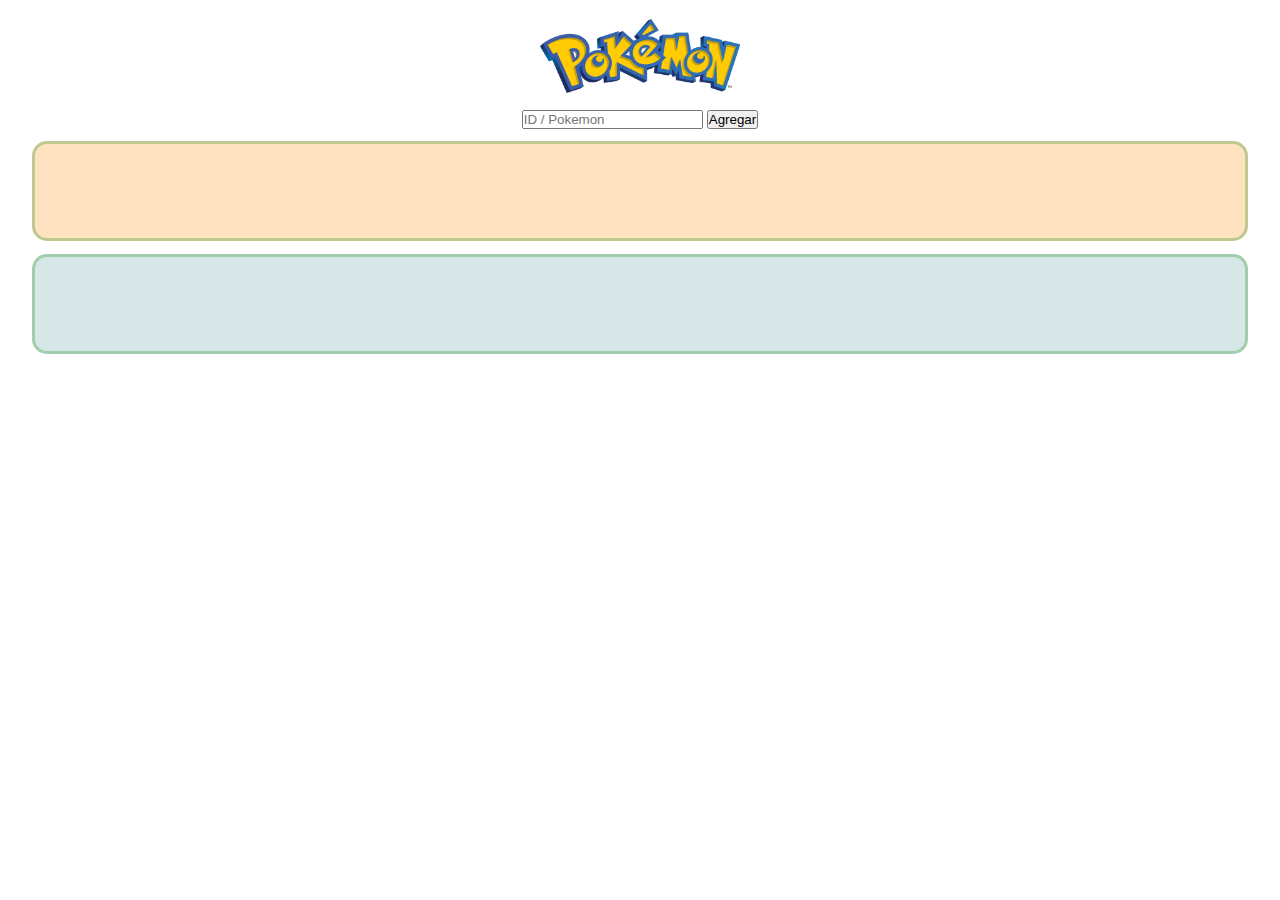
<file: index.html>
<!DOCTYPE html>
<html lang="en">

<head>
    <meta charset="UTF-8">
    <meta name="viewport" content="width=device-width, initial-scale=1.0">
    <title>Pokemon</title>
    <link rel="stylesheet" href="styles.css">
</head>

<body>
    <header>
        <a href="https://pokeapi.co/"> <img src="media/pokemonpng.png" alt="Pokemon" title='Pokemon'
                draggable="false"></a>
    </header>

    <section class="contenedor">
        <form name="buscador">
            <input type="text" name="identificador" id='pokeInput' placeholder="ID / Pokemon" required>
            <button>Agregar</button>
        </form>
    </section>

    <section class="contenedor">
        <ul id="resultado">

        </ul>
    </section>

    <section class="contenedor">
        <ul id="seleccion">

        </ul>
    </section>

    <script src="fetch.js"></script>
    <!--     <script src="ajaxOld.js"></script> -->
</body>

</html>
</file>
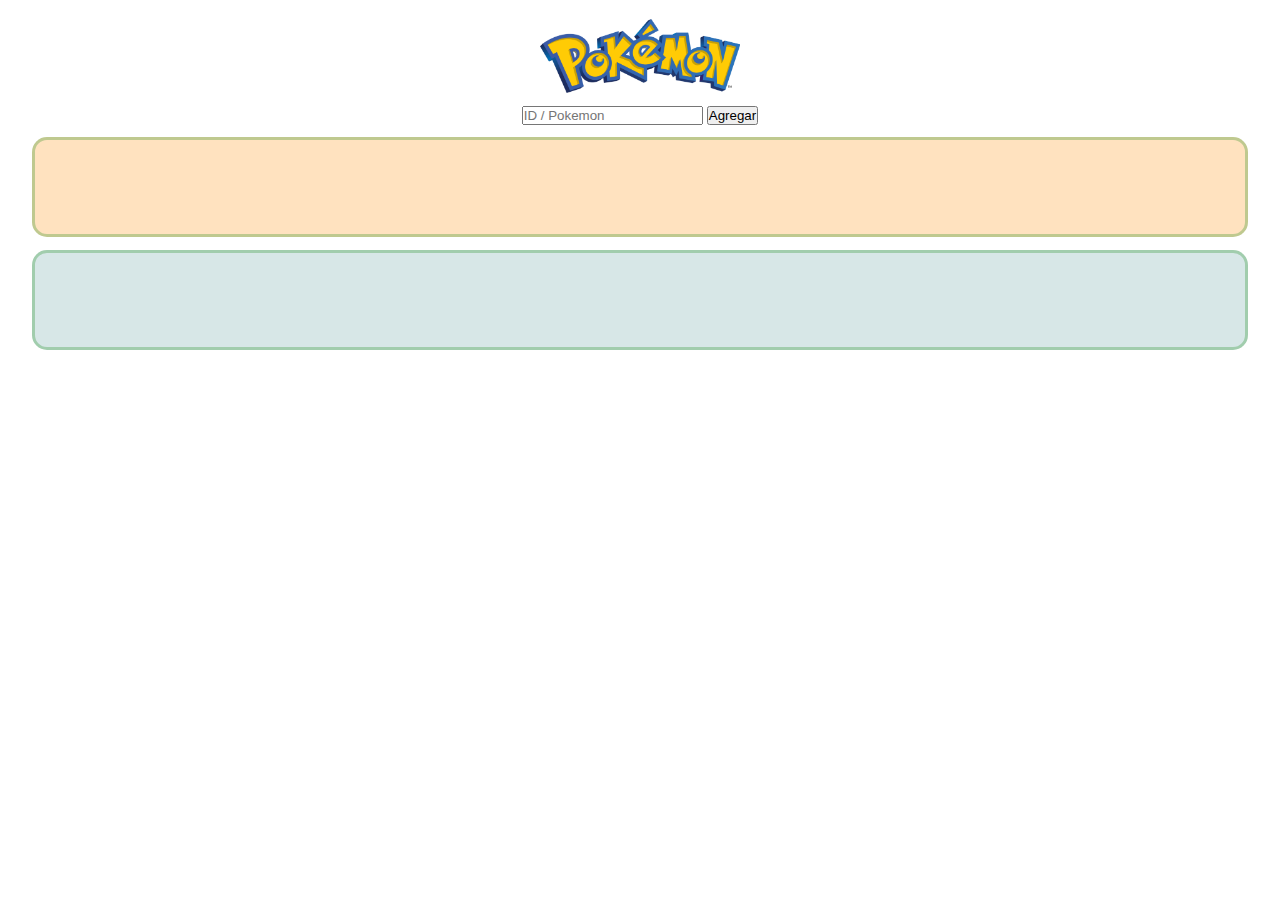
<file: tarea.html>
<!DOCTYPE html>
<html lang="en">

<head>
    <meta charset="UTF-8">
    <meta name="viewport" content="width=device-width, initial-scale=1.0">
    <title>Pokemon</title>
    <link rel="stylesheet" href="styles.css">
</head>

<body>
    <header>
        <img src="media/pokemonpng.png" alt="Pokemon" title='Pokemon' draggable="false">
    </header>

    <section class="contenedor">
        <form name="buscador">
            <input type="text" name="identificador" id='pokeInput' placeholder="ID / Pokemon" required>
            <button>Agregar</button>
        </form>
    </section>

    <section class="contenedor">
        <ul id="resultado">

        </ul>
    </section>

    <section class="contenedor">
        <ul id="seleccion">

        </ul>
    </section>

    <script src="ajaxOld.js"></script>
</body>

</html>
</file>
<file: styles.css>
@import url("https://fonts.googleapis.com/css2?family=Montserrat:wght@300&family=Poppins:wght@300&display=swap");
* {
  box-sizing: border-box;
  margin: 0;
  padding: 0;
  list-style-type: none;
}
header {
  margin-top: 1.5%;
  display: flex;
  justify-content: center;
}
header img {
  width: 200px;
}

.contenedor {
  margin-top: 1%;
  display: flex;
  justify-content: center;
}

#resultado,
#seleccion {
  display: flex;
  justify-content: space-evenly;
  flex-wrap: wrap;
  border: 3px solid hsl(120, 100%, 25%, 0.25);
  border-radius: 15px;

  width: 95%;
  min-height: 100px;
  background-color: rgba(255, 140, 0, 0.25);

  padding: 1.5%;
  gap: 15px;
}

#seleccion {
  background-color: rgba(95, 158, 160, 0.25);
}

.card,
.pokeTeam {
  cursor: grab;
  display: flex;
  flex-direction: column;
  justify-content: center;
  align-items: center;
  background-color: rgba(0, 255, 13, 0.5);
  border: 3px solid rgba(0, 0, 0, 0.25);
  border-radius: 15px;
  width: 150px;
  height: 200px;
  box-shadow: 5px 5px 10px gray;
  padding: 0.5%;
  overflow: hidden;
}

.newCard {
  animation: 250ms go 1 ease-in-out;
}

.card:hover {
  background-color: rgba(0, 255, 13, 0.856);
  border-color: rgb(255, 174, 0);
}
.card:active {
  animation: 1.5s holding infinite ease-in-out;
}

.pokeTeam {
  cursor: default;
  border: 6px outset rgb(255, 196, 0);
  color: rgb(82, 63, 0);
  background: rgb(255, 200, 0);
  background: linear-gradient(
    to bottom right,
    rgba(250, 200, 0, 1) 0% 25%,
    rgb(150, 120, 0, 0.9) 85% 95%,
    rgb(150, 120, 0, 1) 100%
  );
  background-position: 10%;
  width: 180px;
  height: 250px;
  animation: rgb 2s infinite ease-in-out;
}

.idPoke {
  height: 0;
  top: 15%;
  left: 20%;
  position: relative;
  color: rgba(65, 0, 126, 0.25);
}

.card-title {
  display: flex;
  gap: 7.5%;
  font-family: "Poppins", sans-serif;
  text-transform: capitalize;
  font-size: 0.8rem;
}
.moves {
  text-align: center;
  font-family: "Montserrat", sans-serif;
  font-size: 0.8rem;
}

.sprite {
  max-width: 50%;
  max-height: 100px;
}

.pokeTeam .idPoke {
  top: 20%;
  left: 25%;
  font-weight: bold;
}
.pokeTeam .card-title {
  font-size: 1rem;
}
.pokeTeam .moves {
  font-size: 1rem;
}

.pokeTeam .sprite {
  max-width: 100%;
  height: 100px;
}

@keyframes go {
  0% {
    transform: scale(0);
  }
  80% {
    transform: scale(1.15);
  }
  100% {
    transform: scale(1);
  }
}

@keyframes holding {
  0%,
  100% {
    transform: scale(1);
  }

  50% {
    transform: scale(1.05);
  }
}
</file>
